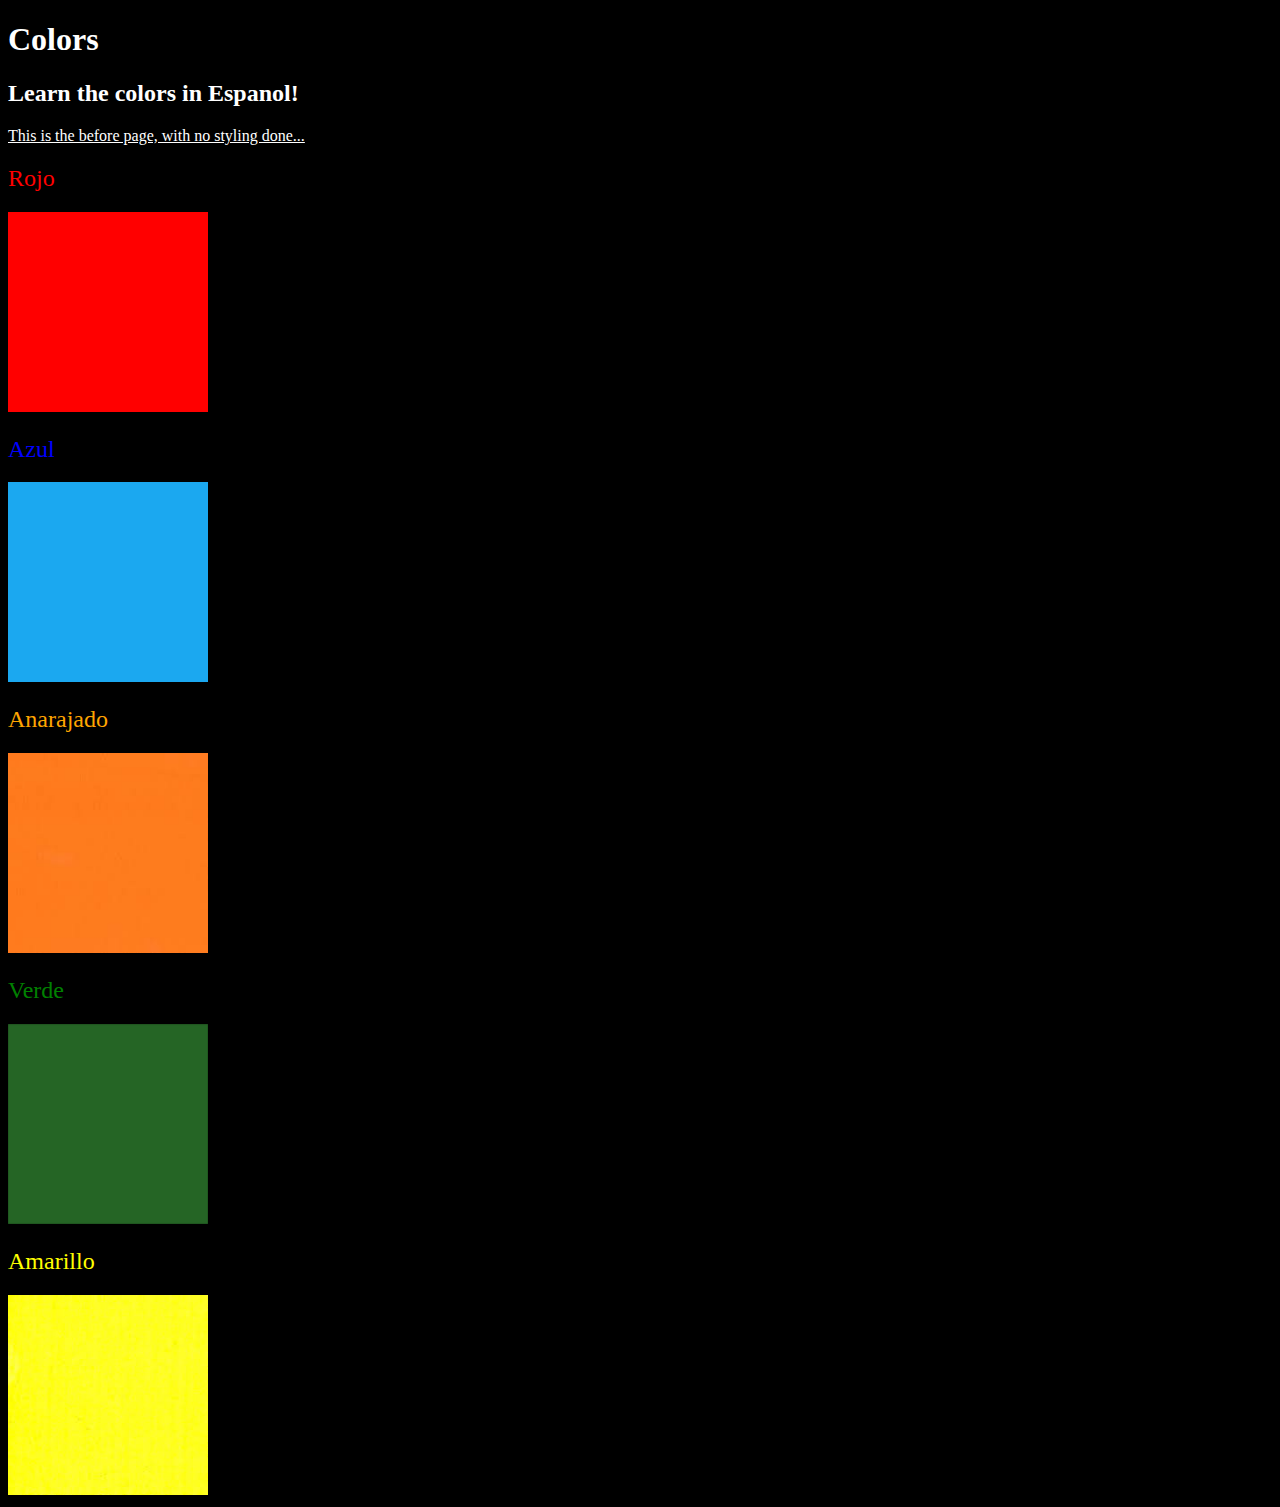
<file: index.html>
<!DOCTYPE html>
<html lang="en">
    <head>
        <meta charset="UTF-8">
        <meta name="description" content="This is a whiteboard coding exercise">
        <meta name="author" content="Handsome HTML">
        <meta name="keywords" content="whiteboard, HTML, CSS, Front End Developer, Coding, Programmer">
        <meta name="viewport" content="width=device-width, initial-scale=1.0">

        <link rel="icon" type="image/jpeg" href="./images/icon.jpeg">
        <link rel="stylesheet" href="./harlowe.css">

        <title>Whiteboard Exercise</title>
    </head>

    <body>
        <h1 class="white">Colors</h1>
        
        <h2 class="white">Learn the colors in Espanol!</h2>

        <a class="white" href="./images/no style.png" target="_blank">This is the before page, with no styling done...</a>

        <h2 class="font" id="red">Rojo</h2>
        <img class="boxsize" src="./images/red.png" alt="this is a red box">

        <h2 class="font" id="blue">Azul</h2>
        <img alt="this is a blue box" class="boxsize" src="./images/blue.png">

        <h2 class="font" id="orange">Anarajado</h2>
        <img alt="this is a orange box" class="boxsize" src="./images/orange.png">

        <h2 class="font" id="green">Verde</h2>
        <img alt="this is a green box" class="boxsize" src="./images/green.png">

        <h2 class="font" id="yellow">Amarillo</h2>
        <img alt="this is a yellow box" class="boxsize" src="./images/yellow.png">
    </body>
</html>
</file>
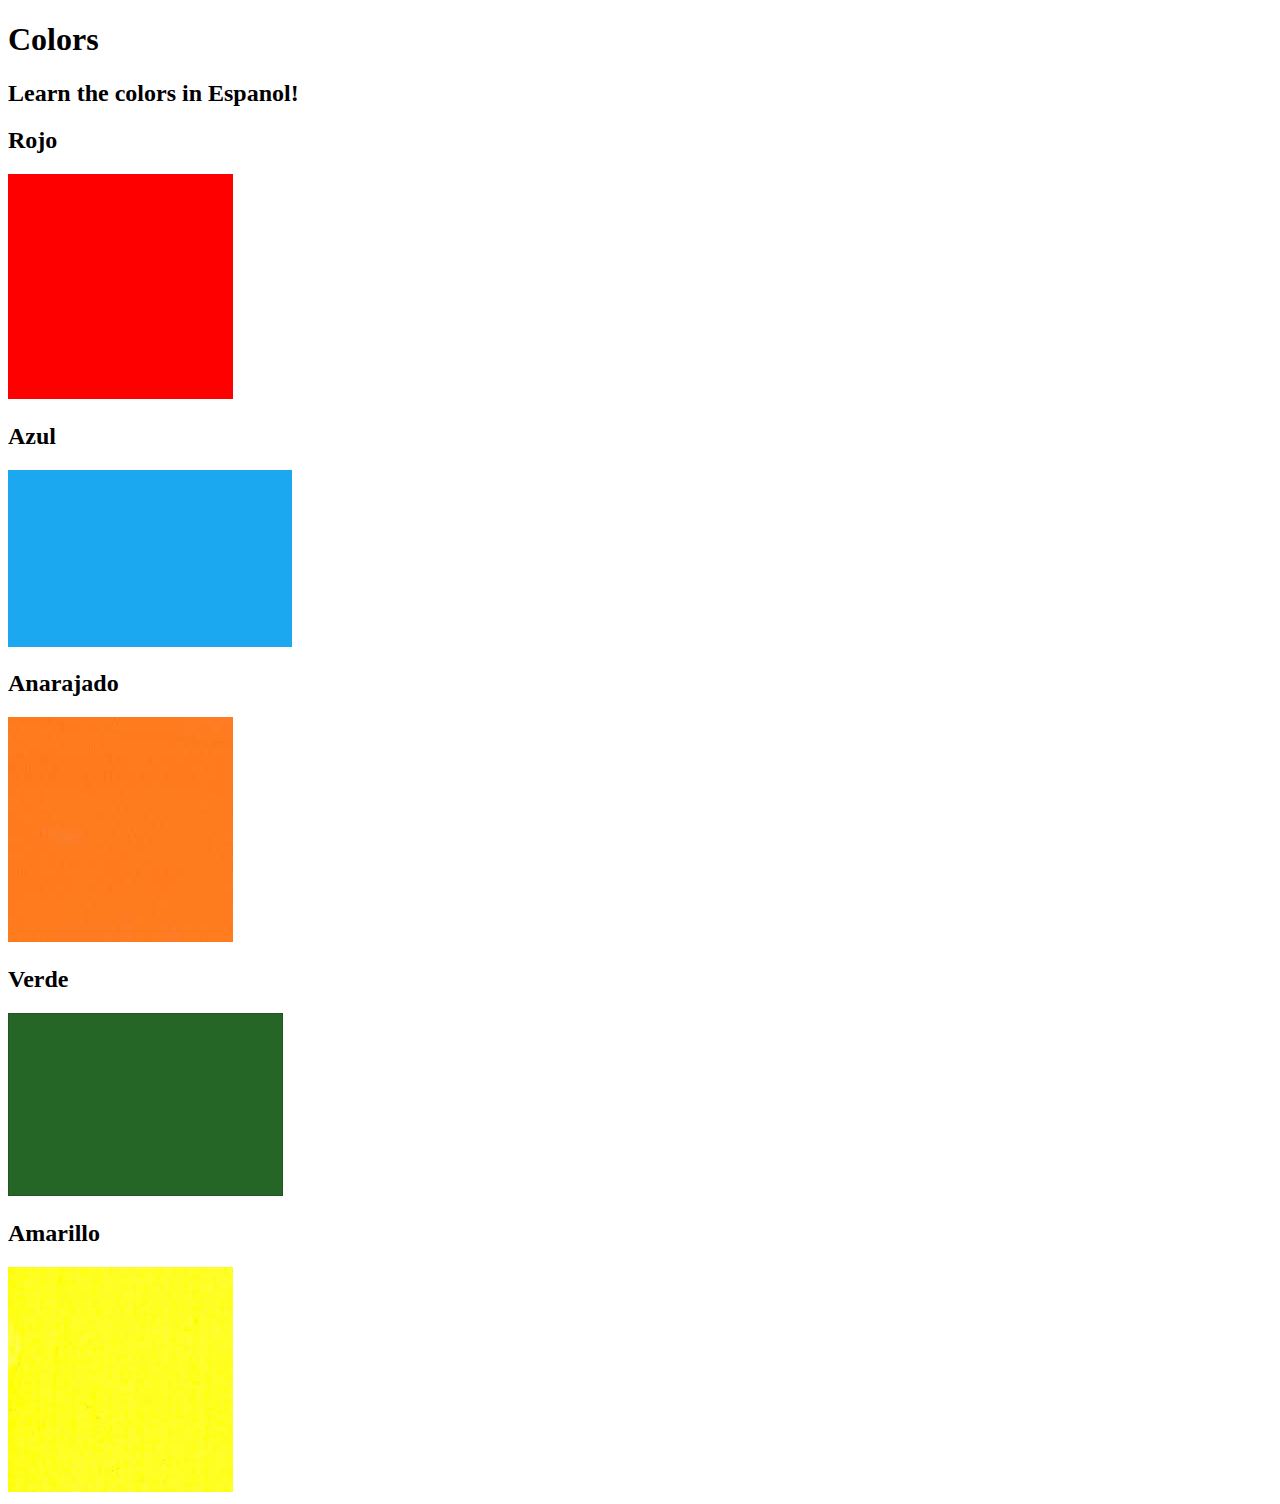
<file: no style/index.html>
<!DOCTYPE html>
<html lang="en">
    <head>
        <meta charset="UTF-8">
        <meta name="description" content="This is a whiteboard coding exercise">
        <meta name="author" content="Handsome HTML">
        <meta name="keywords" content="whiteboard, HTML, CSS, Front End Developer, Coding, Programmer">
        <meta name="viewport" content="width=device-width, initial-scale=1.0">

        <link rel="icon" type="image/jpeg" href="../images/icon.jpeg">
        
        <title>Whiteboard Exercise</title>
    </head>

    <body>
        <h1>Colors</h1>
        
        <h2>Learn the colors in Espanol!</h2>

        <h2 class="font" id="red">Rojo</h2>
        <img class="boxsize" src="../images/red.png"   alt="this is a red box">

        <h2 class="font" id="blue">Azul</h2>
        <img alt="this is a blue box" class="boxsize" src="../images/blue.png" >

        <h2 class="font" id="orange">Anarajado</h2>
        <img alt="this is a orange box" class="boxsize" src="../images/orange.png">

        <h2 class="font" id="green">Verde</h2>
        <img alt="this is a green box" class="boxsize" src="../images/green.png" >

        <h2 class="font" id="yellow">Amarillo</h2>
        <img alt="this is a yellow box" class="boxsize" src="../images/yellow.png">
    </body>
</html>
</file>
<file: harlowe.css>
* {
    background-color: black;
}

.white {
    color: white;
}

.font {
    font-weight: normal;
}

.boxsize {
    width:200px;
    height:200px;
}

#red {
    color:red;
}

#blue {
    color:blue;
}

#orange {
    color:orange;
}

#green {
    color:green;
}

#yellow {
    color:yellow;
}
</file>
